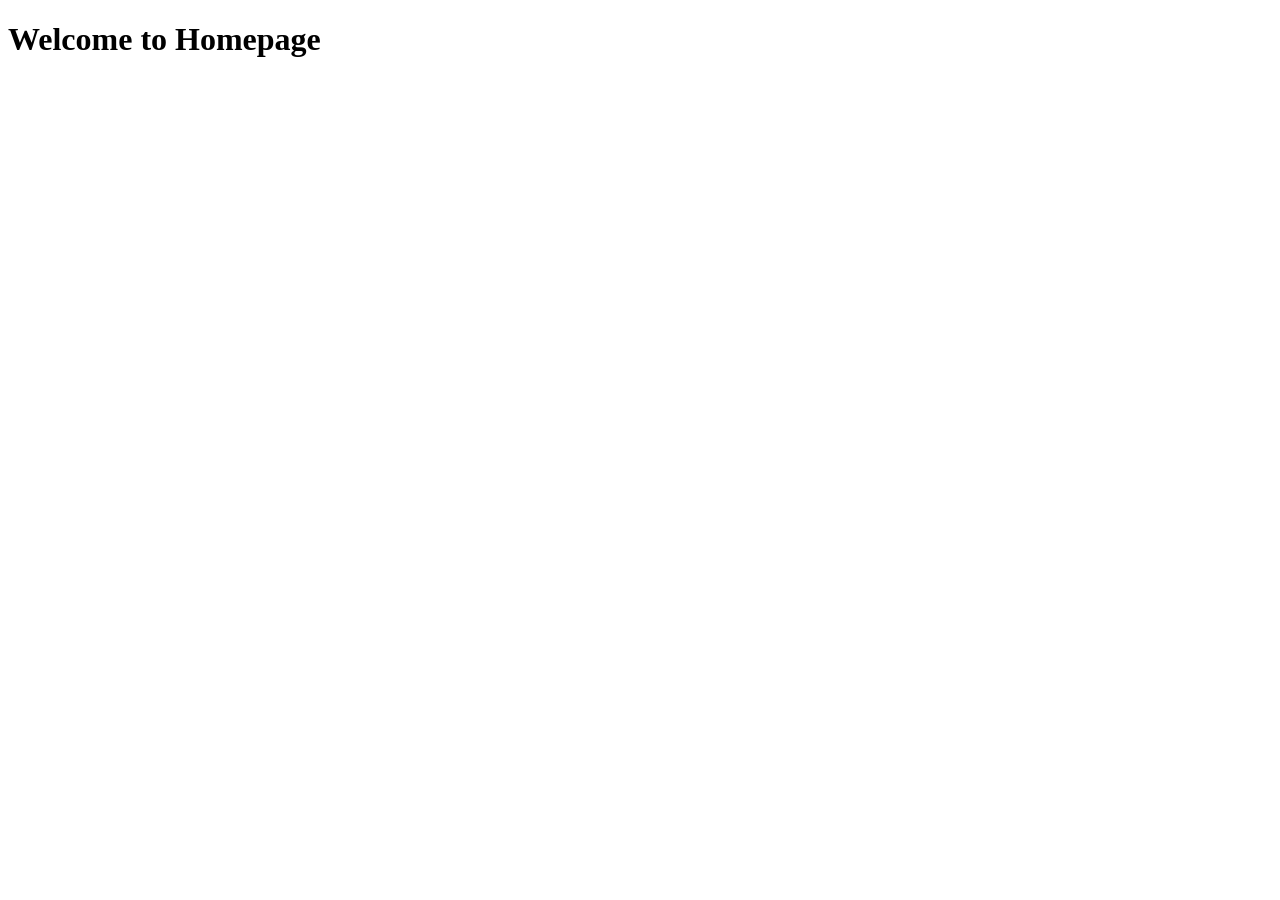
<file: forum/templates/forum/forum_list.html>
<!DOCTYPE html>
<html lang="en">
<head>
  <meta charset="UTF-8">
  <meta http-equiv="X-UA-Compatible" content="IE=edge">
  <meta name="viewport" content="width=device-width, initial-scale=1.0">
  <title>Homepage</title>
</head>
<body>
  <h1>Welcome to Homepage</h1>
</body>
</html>
</file>
